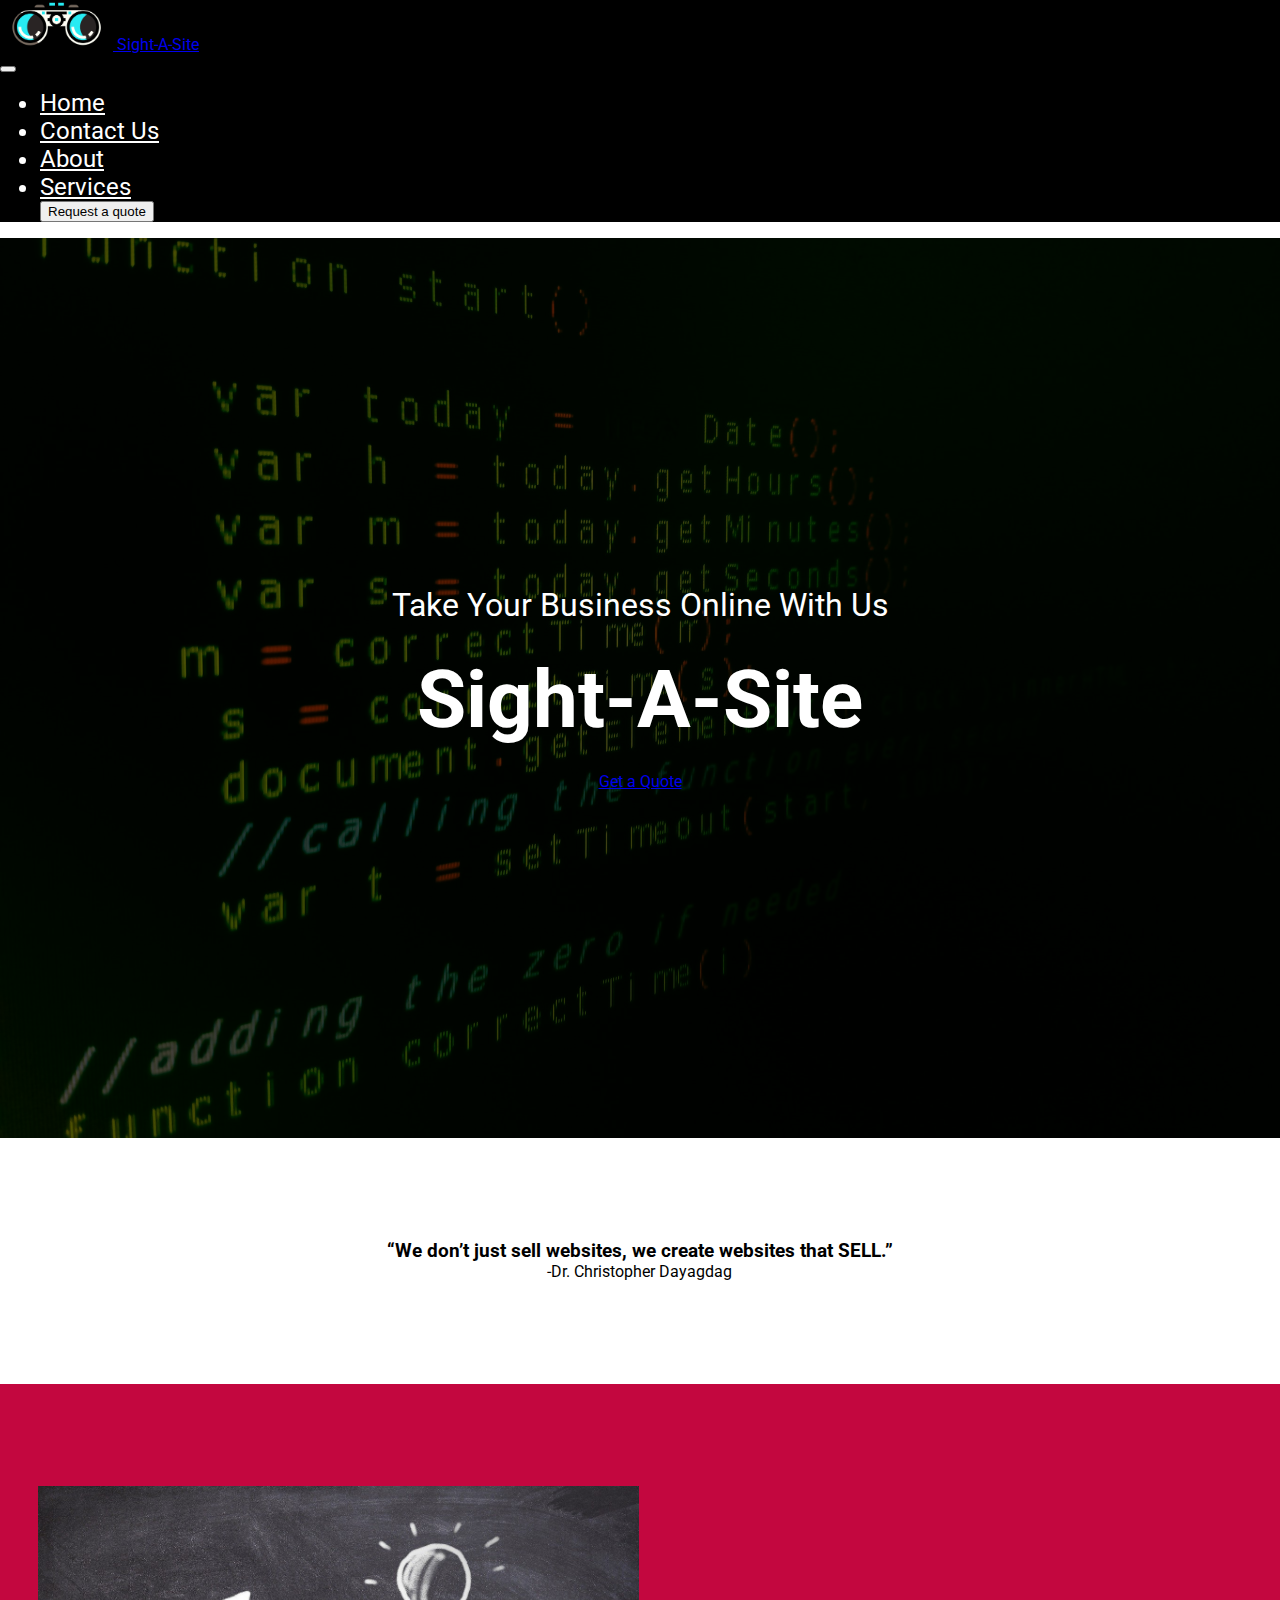
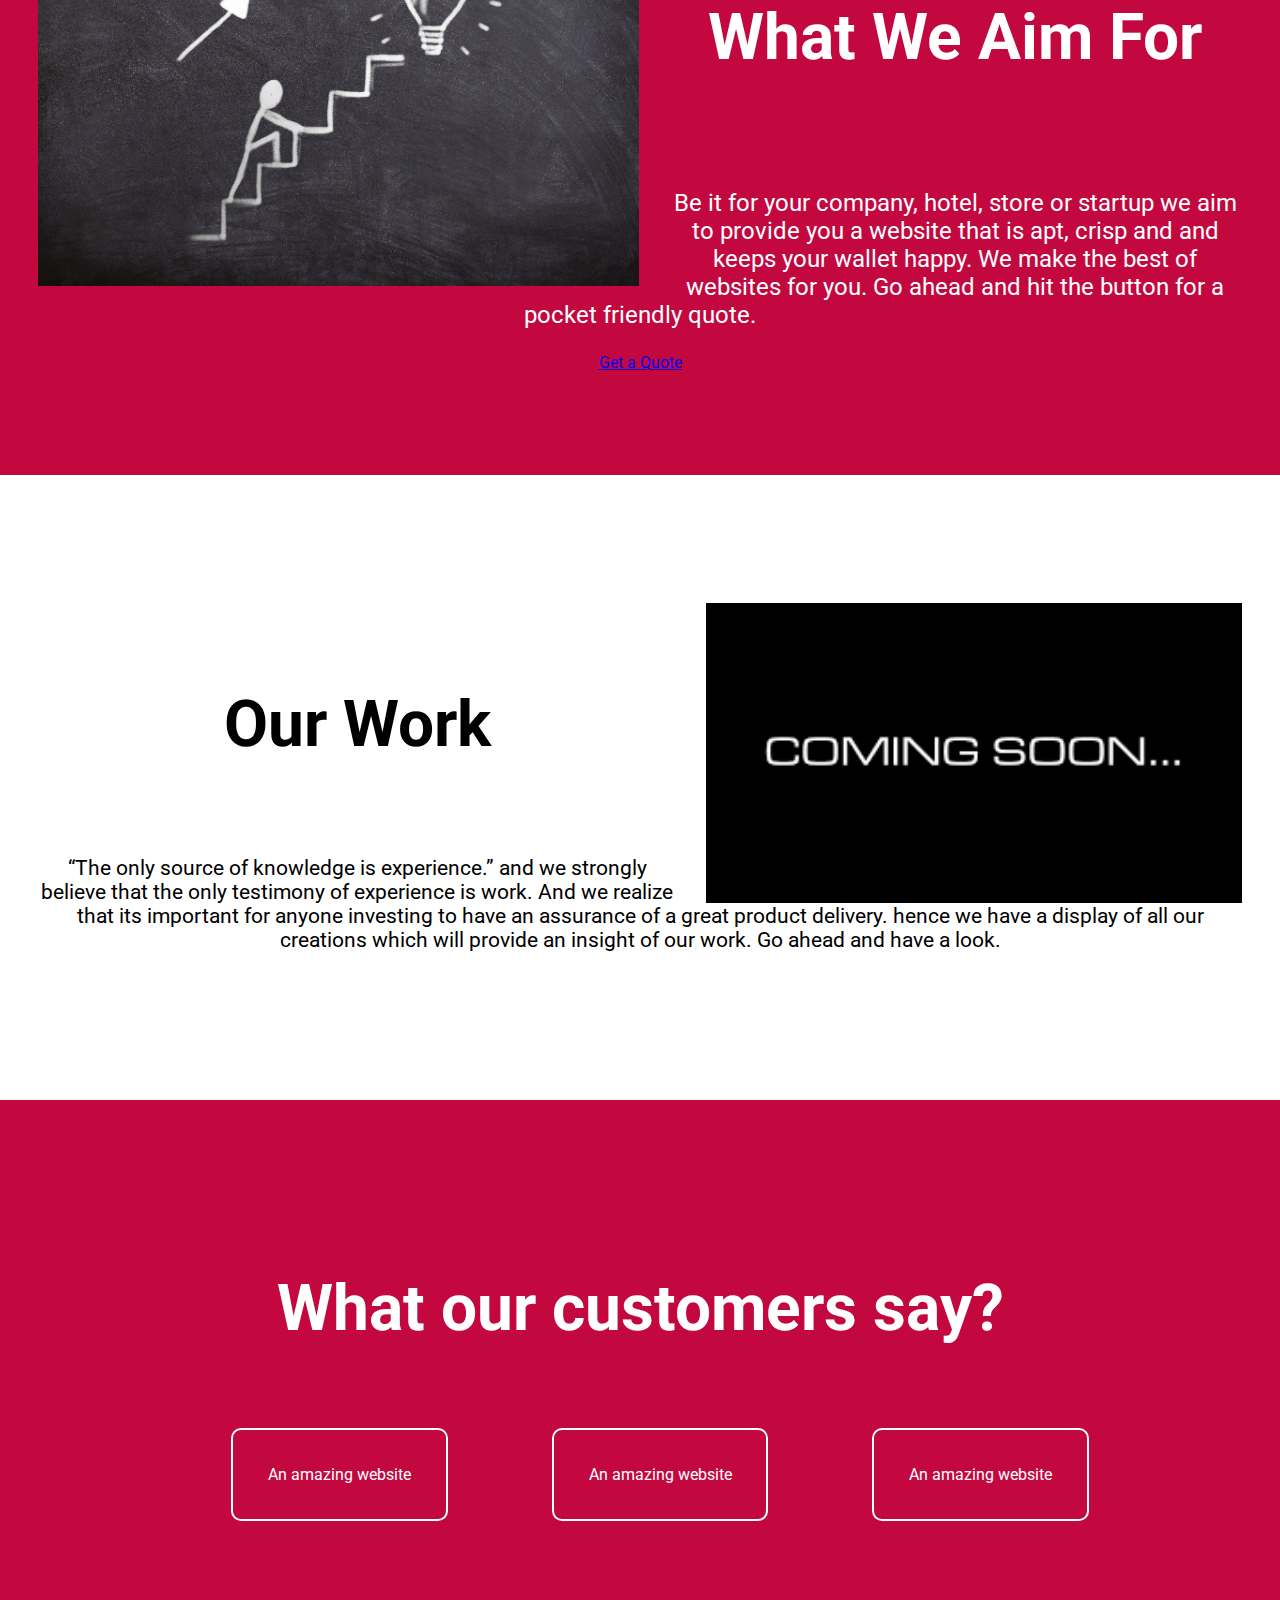
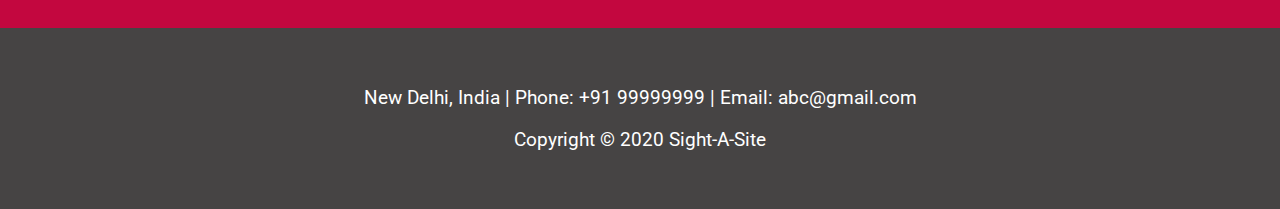
<file: index.html>
<!DOCTYPE html>
<html lang="en">

<head>
  <meta charset="UTF-8">
  <meta name="viewport" content="width=device-width, initial-scale=1.0">
  <title>Sight-A-Site</title>
  <link rel="stylesheet" href="./styles/style.css">
  <link rel="icon" href="./Images/favicon.ico">
  <link rel="stylesheet" href="https://cdn.jsdelivr.net/npm/bootstrap@4.5.3/dist/css/bootstrap.min.css"
    integrity="sha384-TX8t27EcRE3e/ihU7zmQxVncDAy5uIKz4rEkgIXeMed4M0jlfIDPvg6uqKI2xXr2" crossorigin="anonymous">
  <script src="https://code.jquery.com/jquery-3.5.1.slim.min.js"
    integrity="sha384-DfXdz2htPH0lsSSs5nCTpuj/zy4C+OGpamoFVy38MVBnE+IbbVYUew+OrCXaRkfj"
    crossorigin="anonymous"></script>
  <script src="https://cdn.jsdelivr.net/npm/bootstrap@4.5.3/dist/js/bootstrap.bundle.min.js"
    integrity="sha384-ho+j7jyWK8fNQe+A12Hb8AhRq26LrZ/JpcUGGOn+Y7RsweNrtN/tE3MoK7ZeZDyx"
    crossorigin="anonymous"></script>
</head>

<body>
  <nav class="navbar navbar-expand-lg navbar-light bg-dark">
    <nav class="navbar navbar-light bg-dark">
      <a class="navbar-brand" href="./index.html">
        <img src="./Images/logoWithoutText.png" width="auto" height="50" alt="" loading="lazy"> Sight-A-Site
      </a>
    </nav>
    <button class="navbar-toggler" type="button" data-toggle="collapse" data-target="#navbarSupportedContent"
      aria-controls="navbarSupportedContent" aria-expanded="false" aria-label="Toggle navigation">
      <span class="navbar-toggler-icon"></span>
    </button>

    <div class="collapse navbar-collapse" id="navbarSupportedContent">
      <ul class="navbar-nav ml-auto">
        <li class="nav-item">
          <a class="nav-link" href="./index.html">Home</a>
        </li>
        <li class="nav-item">
          <a class="nav-link" href="./contact.html">Contact Us</a>
        </li>
        <li class="nav-item">
          <a class="nav-link" href="./about.html">About</a>
        </li>
        <li class="nav-item">
          <a class="nav-link" href="./services.html">Services</a>
        </li>
        <a href="./contact.html"><button type="button" class="btn btn-light btn-secondary btn-lg">Request a quote</button></a>

    </div>
  </nav>

  <div class="big-image">
    <div class="overlay">
      <p>Take Your Business Online With Us</p>
      <h1 class="site-heading">Sight-A-Site</h1>
      <a href="./contact.html" class="btn btn-dark btn-lg active" role="button" aria-pressed="true">Get a Quote</a>
    </div>
  </div>
  </div>

  <div class="quote">
    <h3 class="quote-heading">“We don’t just sell websites, we create websites that SELL.”</h3>
    <p class="quote-author">-Dr. Christopher Dayagdag</p>
  </div>

  <div class="aim">
    <img src="./Images/aim.jpg" alt="Our Aim">
    <h3>What We Aim For</h3>
    <p>Be it for your company, hotel, store or startup we aim to provide you a website that is apt, crisp and and keeps
      your wallet happy. We make the best of websites for you. Go ahead and hit the button for a pocket friendly quote.
    </p>
    <a href="./contact.html" class="btn btn-light btn-lg active" role="button" aria-pressed="true">Get a Quote</a>
  </div>

  <div class="our-work">
    <img src="./Images/coming soon.png" alt="Coming Soon">
    <h3>Our Work</h3>
    <p>“The only source of knowledge is experience.” and we strongly believe that the only testimony of experience is
      work. And we realize that its important for anyone investing to have an assurance of a great product delivery.
      hence we have a display of all our creations which will provide an insight of our work. Go ahead and have a look.
    </p>
  </div>

  <div class="customers-say">
    <h1>What our customers say?</h1>
    <div class="customer-box">
      <ul>
        <li>An amazing website</li>
        <li>An amazing website</li>
        <li>An amazing website</li>
      </ul>
    </div>
  </div>

  <div class="footer">
    <p>New Delhi, India | Phone: +91 99999999 | Email: abc@gmail.com</p>
    <p>Copyright &copy; 2020 Sight-A-Site</p>
  </div>
</body>

</html>
</file>
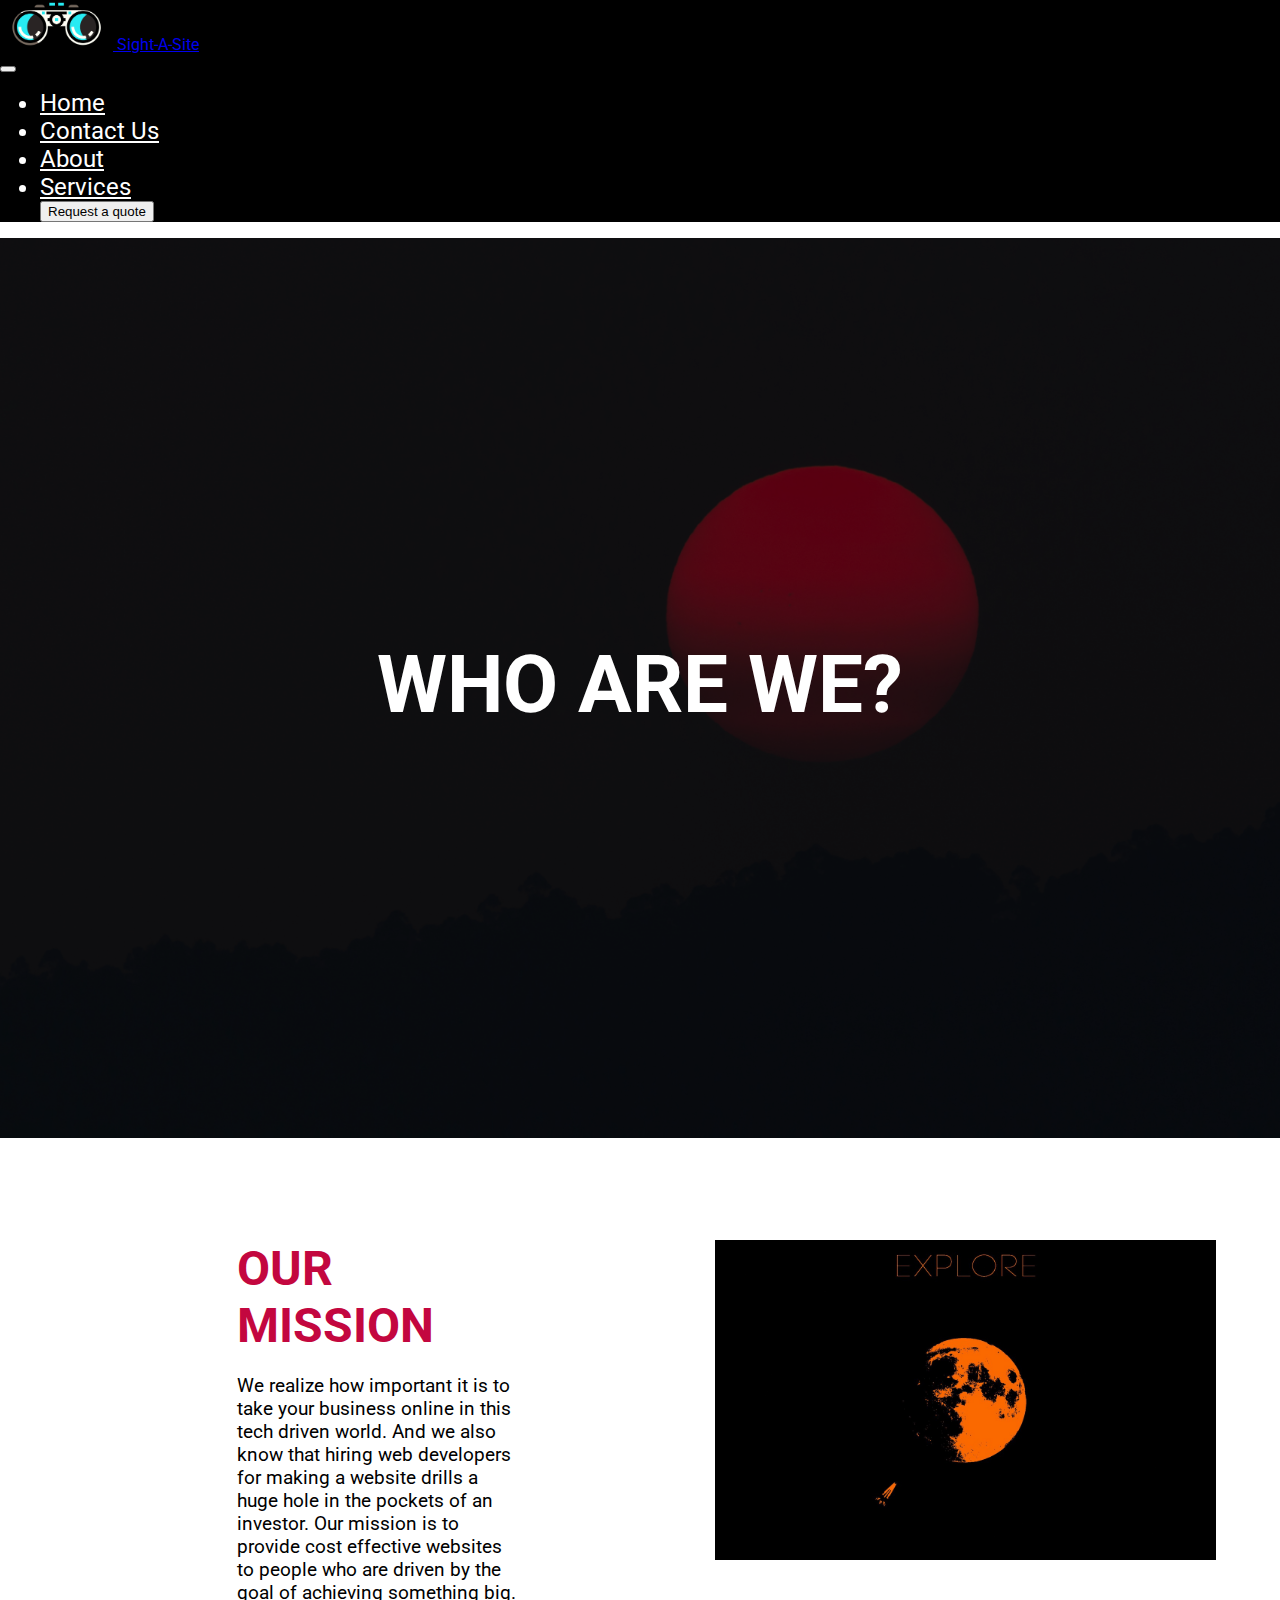
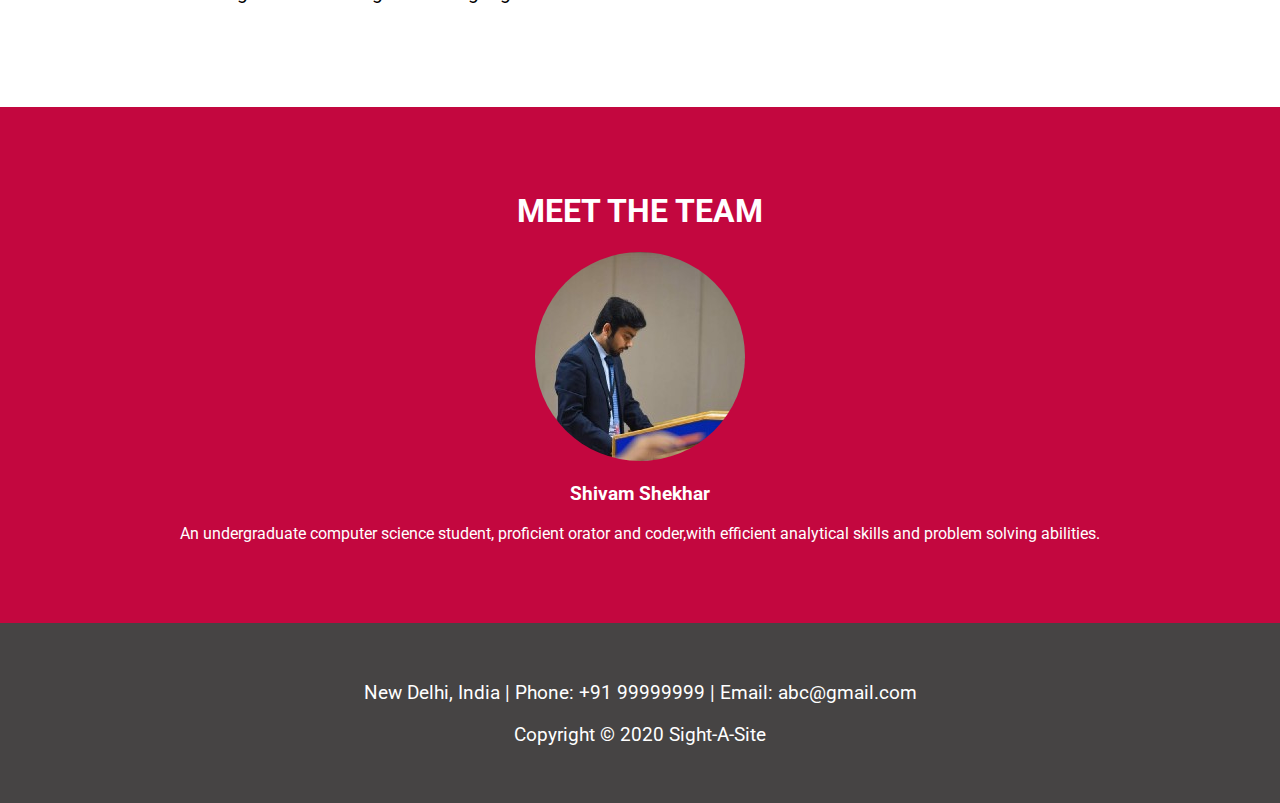
<file: about.html>
<!DOCTYPE html>
<html lang="en">

<head>
    <meta charset="UTF-8">
    <meta name="viewport" content="width=device-width, initial-scale=1.0">
    <title>About</title>
    <link rel="stylesheet" href="./styles/about.css">
    <link rel="icon" href="./Images/favicon.ico">
    <link rel="stylesheet" href="https://cdn.jsdelivr.net/npm/bootstrap@4.5.3/dist/css/bootstrap.min.css"
        integrity="sha384-TX8t27EcRE3e/ihU7zmQxVncDAy5uIKz4rEkgIXeMed4M0jlfIDPvg6uqKI2xXr2" crossorigin="anonymous">
    <script src="https://code.jquery.com/jquery-3.5.1.slim.min.js"
        integrity="sha384-DfXdz2htPH0lsSSs5nCTpuj/zy4C+OGpamoFVy38MVBnE+IbbVYUew+OrCXaRkfj"
        crossorigin="anonymous"></script>
    <script src="https://cdn.jsdelivr.net/npm/bootstrap@4.5.3/dist/js/bootstrap.bundle.min.js"
        integrity="sha384-ho+j7jyWK8fNQe+A12Hb8AhRq26LrZ/JpcUGGOn+Y7RsweNrtN/tE3MoK7ZeZDyx"
        crossorigin="anonymous"></script>
</head>

<body>
    <nav class="navbar navbar-expand-lg navbar-light bg-dark">
        <nav class="navbar navbar-light bg-dark">
            <a class="navbar-brand" href="./index.html">
                <img src="./Images/logoWithoutText.png" width="auto" height="50" alt="" loading="lazy"> Sight-A-Site
            </a>
        </nav>
        <button class="navbar-toggler" type="button" data-toggle="collapse" data-target="#navbarSupportedContent"
            aria-controls="navbarSupportedContent" aria-expanded="false" aria-label="Toggle navigation">
            <span class="navbar-toggler-icon"></span>
        </button>

        <div class="collapse navbar-collapse" id="navbarSupportedContent">
            <ul class="navbar-nav ml-auto">
                <li class="nav-item">
                    <a class="nav-link" href="./index.html">Home</a>
                </li>
                <li class="nav-item">
                    <a class="nav-link" href="./contact.html">Contact Us</a>
                </li>
                <li class="nav-item">
                    <a class="nav-link" href="./about.html">About</a>
                </li>
                <li class="nav-item">
                    <a class="nav-link" href="./services.html">Services</a>
                </li>
                <a href="./contact.html"><button type="button" class="btn btn-secondary btn-lg">Request a
                        quote</button></a>
        </div>
    </nav>

    <div class="big-image">
        <div class="overlay">
            <h1 class="site-heading">WHO ARE WE?</h1>
        </div>
    </div>
    </div>

    <div class="mission">
        <img src="./Images/explore.jpg" alt="Our Mission">
        <h1>OUR MISSION</h1>
        <p>We realize how important it is to take your business online in this tech driven world. And we also know that
            hiring web developers for making a website drills a huge hole in the pockets of an investor. Our mission is
            to provide cost effective websites to people who are driven by the goal of achieving something big.</p>
    </div>
    <div class="team">
        <h1>MEET THE TEAM</h1>
        <img src="./Images/shivam.png" alt="Shivam Shekhar">
        <h3>Shivam Shekhar</h3>
        <p>An undergraduate computer science student, proficient orator and coder,with efficient analytical skills and problem solving abilities.</p>
    </div>
    <div class="footer">
        <p>New Delhi, India | Phone: +91 99999999 | Email: abc@gmail.com</p>
        <p>Copyright &copy; 2020 Sight-A-Site</p>
      </div>
</body>

</html>
</file>
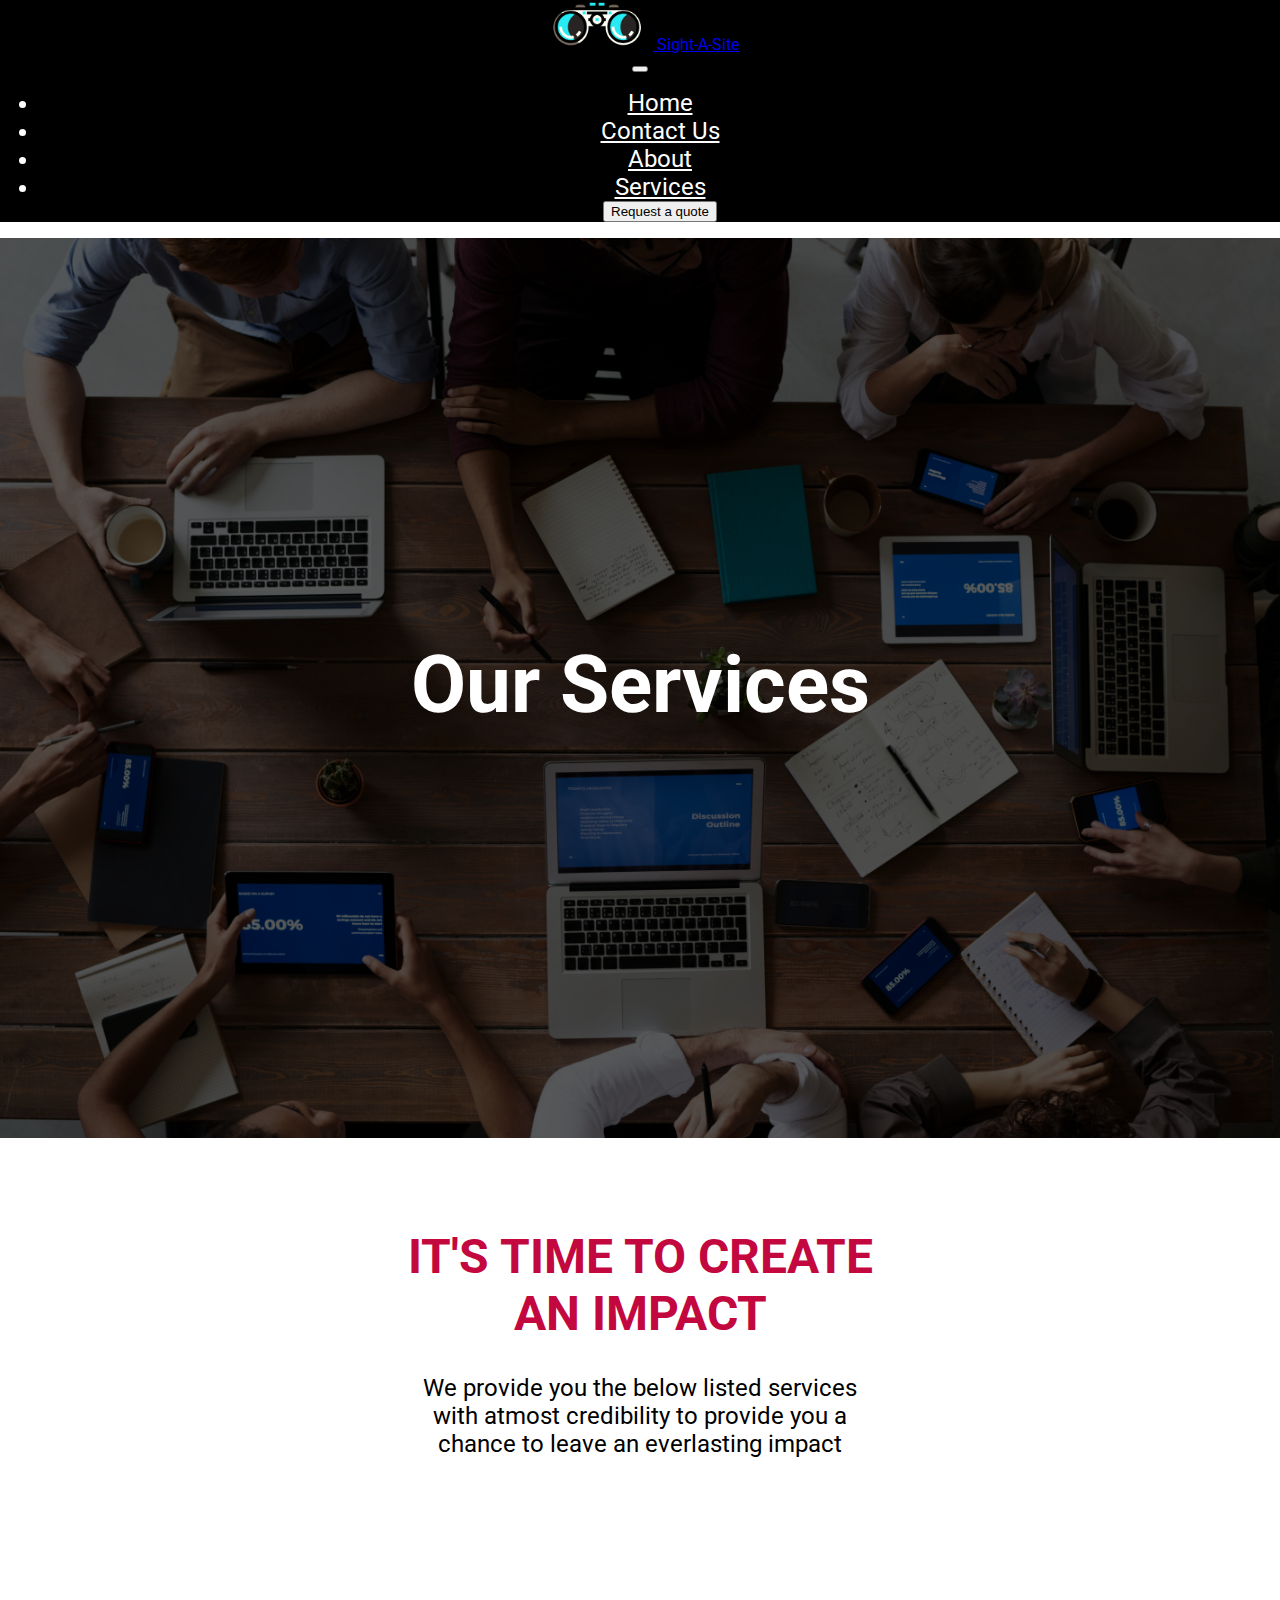
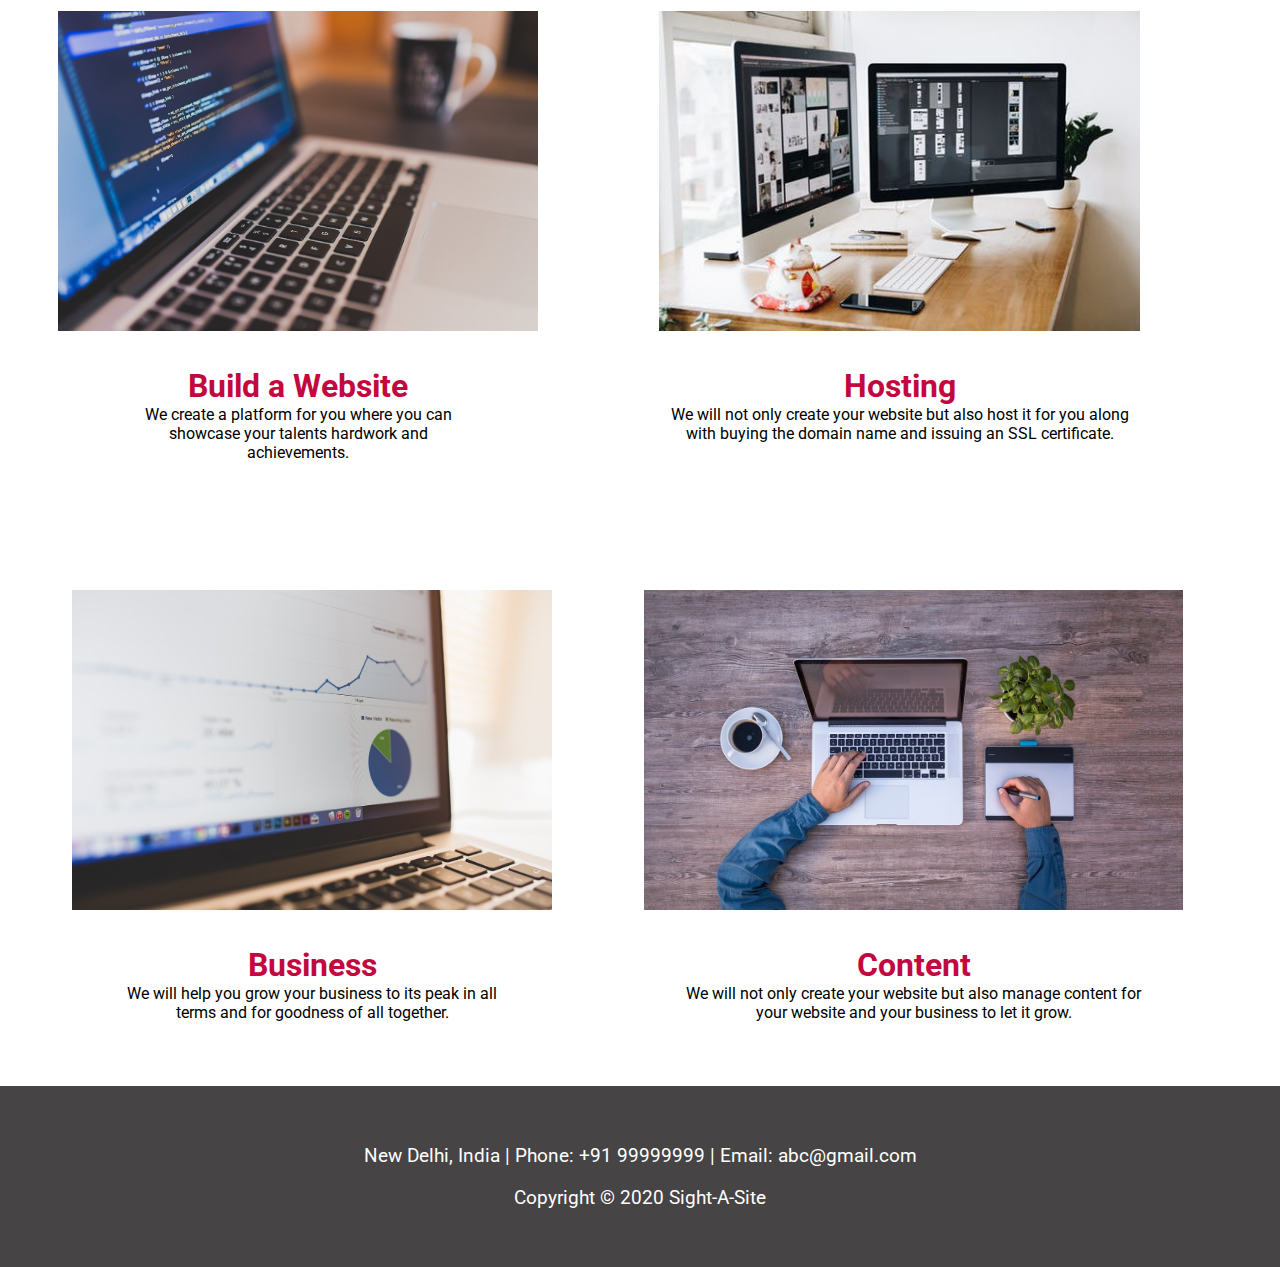
<file: services.html>
<!DOCTYPE html>
<html lang="en">

<head>
    <meta charset="UTF-8">
    <meta name="viewport" content="width=device-width, initial-scale=1.0">
    <title>Services</title>
    <link rel="stylesheet" href="./styles/services.css">
    <link rel="icon" href="./Images/favicon.ico">
    <link rel="stylesheet" href="https://cdn.jsdelivr.net/npm/bootstrap@4.5.3/dist/css/bootstrap.min.css"
        integrity="sha384-TX8t27EcRE3e/ihU7zmQxVncDAy5uIKz4rEkgIXeMed4M0jlfIDPvg6uqKI2xXr2" crossorigin="anonymous">
    <script src="https://code.jquery.com/jquery-3.5.1.slim.min.js"
        integrity="sha384-DfXdz2htPH0lsSSs5nCTpuj/zy4C+OGpamoFVy38MVBnE+IbbVYUew+OrCXaRkfj"
        crossorigin="anonymous"></script>
    <script src="https://cdn.jsdelivr.net/npm/bootstrap@4.5.3/dist/js/bootstrap.bundle.min.js"
        integrity="sha384-ho+j7jyWK8fNQe+A12Hb8AhRq26LrZ/JpcUGGOn+Y7RsweNrtN/tE3MoK7ZeZDyx"
        crossorigin="anonymous"></script>
</head>

<body>
    <nav class="navbar navbar-expand-lg navbar-light bg-dark">
        <nav class="navbar navbar-light bg-dark">
            <a class="navbar-brand" href="./index.html">
                <img src="./Images/logoWithoutText.png" width="auto" height="50" alt="" loading="lazy"> Sight-A-Site
            </a>
        </nav>
        <button class="navbar-toggler" type="button" data-toggle="collapse" data-target="#navbarSupportedContent"
            aria-controls="navbarSupportedContent" aria-expanded="false" aria-label="Toggle navigation">
            <span class="navbar-toggler-icon"></span>
        </button>

        <div class="collapse navbar-collapse" id="navbarSupportedContent">
            <ul class="navbar-nav ml-auto">
                <li class="nav-item">
                    <a class="nav-link" href="./index.html">Home</a>
                </li>
                <li class="nav-item">
                    <a class="nav-link" href="./contact.html">Contact Us</a>
                </li>
                <li class="nav-item">
                    <a class="nav-link" href="./about.html">About</a>
                </li>
                <li class="nav-item">
                    <a class="nav-link" href="./services.html">Services</a>
                </li>
                <a href="./contact.html"><button type="button" class="btn btn-secondary btn-lg">Request a
                        quote</button></a>

        </div>
    </nav>

    <div class="big-image">
        <div class="overlay">
            <h1 class="site-heading">Our Services</h1>
        </div>
    </div>
    </div>

    <div class="heading">
        <h1 class="main-heading">IT'S TIME TO CREATE AN IMPACT</h1>
        <p class="about">We provide you the below listed services with atmost credibility to provide you a chance to
            leave an everlasting impact</p>
    </div>

    <div class="services">
        <div class="service-item">
            <img src="./Images/buildawebsite.jpg" alt="Build a Website">
            <h1>Build a Website</h1>
            <p>We create a platform for you where you can showcase your talents hardwork and achievements.</p>
        </div>
        <div class="service-item">
            <img src="./Images/hosting.png" alt="Hosting">
            <h1>Hosting</h1>
            <p>We will not only create your website but also host it for you along with buying the domain name and
                issuing an SSL certificate.</p>
        </div>
    </div>
    <div class="services">
        <div class="service-item">
            <img src="./Images/growingyourbusiness.jpg" alt="Business">
            <h1>Business</h1>
            <p>We will help you grow your business to its peak in all terms and for goodness of all together.</p>
        </div>
        <div class="service-item">
            <img src="./Images/manageyourContent.jpg" alt="Content">
            <h1>Content</h1>
            <p>We will not only create your website but also manage content for your website and your business to let it grow.</p>
        </div>
    </div>
    <div class="footer">
            <p>New Delhi, India | Phone: +91 99999999 | Email: abc@gmail.com</p>
            <p>Copyright &copy; 2020 Sight-A-Site</p>
    </div>
</body>

</html>
</file>
<file: styles/style.css>
@import url("https://fonts.googleapis.com/css?family=Roboto&display=swap");

body {
  margin: 0;
  font-family: "Roboto", sans-serif;
  overflow-x: hidden;
}

.big-image {
  height: 100vh;
  width: 100vw;
  position: relative;
  background-size: cover;
  background-position: 50% 50%;
  background-image: url("../Images/main-bg1.jpg");
  
}

.overlay {
  position: absolute;
  height: 100%;
  width: 100%;
  top: 0;
  left: 0;
  background: rgba(0, 0, 0, 0.65);
  color: white;
  display: flex;
  align-items: center;
  justify-content: center;
  flex-direction: column;
}

.overlay h1 {
  font-size: 65px;
  letter-spacing: 0px;
  margin: 0 0 5px;
  padding-top: 19px;
  font-size: 5rem;
  padding-bottom: 20px;
}

.overlay p {
  margin: 0;
  font-size: 28px;
  padding-bottom: 10px;
  font-size: 2rem;
}

.navbar {
    background-color: black;
}

.nav-item {
  color: white;
  font-size: 1.5rem;
}

.nav-link {
  color: white;
}

.quote {
  text-align: center;
  padding: 8% 3%;
}

.quote-heading {
  width: 60%;
  margin: 0 auto;
}

.quote-author {
  width: 60%;
  margin: 0 auto;
}

.aim {
  text-align: center;
  background-color: #C3073F;
  padding: 8% 3%;
  color: white;
}

.aim img{
  height: 400px;
  width: auto;
  float: left;
  margin-right: 30px;
}

.aim h3{
  padding-top: 50px;
  font-size: 4rem;
  color: white;
}

.aim p {
  padding-top: 50px;
  font-size: 1.5rem;
}

.our-work {
  text-align: center;
  padding: 10% 3%;
}

.our-work img{
  float: right;
  height: 300px;
  width: auto;
  margin-left: 30px;
}

.our-work h3 {
  padding-top: 20px;
  font-size: 4rem;
  color: black;
}

.our-work p {
  padding-top: 30px;
  font-size: 1.3rem;
}

.customers-say {
  padding: 10% 3%;
  text-align: center;
  background-color: #C3073F;
  color: white;
}

.customers-say h1 {
  font-size: 4rem;
  padding-bottom: 2%;
}

.customer-box {
  color: white;
  padding-top: 3%;

}

.customers-say li{
  text-decoration: none;
  list-style: none;
  display: inline;
  margin: 60px 50px;
  border: 2px solid white;
  padding: 3%;
  border-radius: 10px;
}


.footer {
  padding: 3%;
  text-align: center;
  font-size: 1.2rem;
  color: white;
  background-color: rgb(70, 68, 68);
}
</file>
<file: styles/about.css>
@import url("https://fonts.googleapis.com/css?family=Roboto&display=swap");

body {
  margin: 0;
  font-family: "Roboto", sans-serif;
  overflow-x: hidden;
}

.big-image {
  height: 100vh;
  width: 100vw;
  position: relative;
  background-size: cover;
  background-position: 50% 50%;
  background-image: url("../Images/about\ mainbg.jpg");
  
}

.overlay {
  position: absolute;
  height: 100%;
  width: 100%;
  top: 0;
  left: 0;
  background: rgba(0, 0, 0, 0.65);
  color: white;
  display: flex;
  align-items: center;
  justify-content: center;
  flex-direction: column;
}

.overlay h1 {
  font-size: 65px;
  letter-spacing: 0px;
  margin: 0 0 5px;
  padding-top: 19px;
  font-size: 5rem;
  padding-bottom: 20px;
}

.navbar {
    background-color: black;
}

.nav-item {
  color: white;
  font-size: 1.5rem;
}

.nav-link {
  color: white;
}

.mission {
    padding: 8% 5%;
}

.mission img{
    height: 20rem;
    width: auto;
    float: right;
    margin-left: 200px;
}

.mission p{
    width: 70%;
    margin: 0 auto;
    font-size: 1.2rem;
}

.mission h1{
    width: 70%;
    margin: 0 auto;
    font-size: 3rem;
    margin-bottom: 20px;
    color: #C3073F;
}


.team{
    padding: 5% 3%;
    text-align: center;
    background-color: #C3073F;
    color: white;
}

.team h1{
  color: white;
}

.team img{
    border-radius: 50%;
    height: 0.00000000000000000000000000000000000000000000000000000000000000000000000000000000000000000000000000000000000000000000000000000001%;
}

.footer {
    padding: 3%;
    text-align: center;
    font-size: 1.2rem;
    color: white;
    background-color: rgb(70, 68, 68);
}
</file>
<file: styles/services.css>
@import url("https://fonts.googleapis.com/css?family=Roboto&display=swap");

body {
  margin: 0;
  font-family: "Roboto", sans-serif;
  overflow-x: hidden;
  text-align: center;
}
.big-image {
    height: 100vh;
    width: 100vw;
    position: relative;
    background-size: cover;
    background-position: 50% 50%;
    background-image: url("../../Images/services-mainbg.jpg");
    
  }
.overlay p {
    margin: 0;
    font-size: 28px;
    padding-bottom: 10px;
    font-size: 2rem;
}
  
.navbar {
      background-color: black;
}
  
.nav-item {
    color: white;
    font-size: 1.5rem;
}
  
.nav-link {
    color: white;
}

.overlay {
    position: absolute;
    height: 100%;
    width: 100%;
    top: 0;
    left: 0;
    background: rgba(0, 0, 0, 0.65);
    color: white;
    display: flex;
    align-items: center;
    justify-content: center;
    flex-direction: column;
}
  
.overlay h1 {
    font-size: 65px;
    letter-spacing: 0px;
    margin: 0 0 5px;
    padding-top: 19px;
    font-size: 5rem;
    padding-bottom: 20px;
}

.heading{
    padding: 7% 3%;

}

.main-heading {
    width: 40%;
    margin: 0 auto;
    font-size: 3rem;
    text-align: center;
    margin-bottom: 2rem;
    color: #C3073F;
}

.about {
    width: 40%;
    margin: 0 auto;
    text-align: center;
    font-size: 1.5rem;
}

.services {
    text-align: center;
    display: inline-flex;
    padding: 5% 3%;
}

.services h1 {
    color: #C3073F;
}

.service-item img {
    height: 20rem;
    width: auto;
    margin-bottom: 2rem;
}

.service-item p, h1 {
    width: 70%;
    margin: 0 auto;
}

.footer {
    padding: 3%;
    text-align: center;
    font-size: 1.2rem;
    color: white;
    background-color: rgb(70, 68, 68);
  }
</file>
